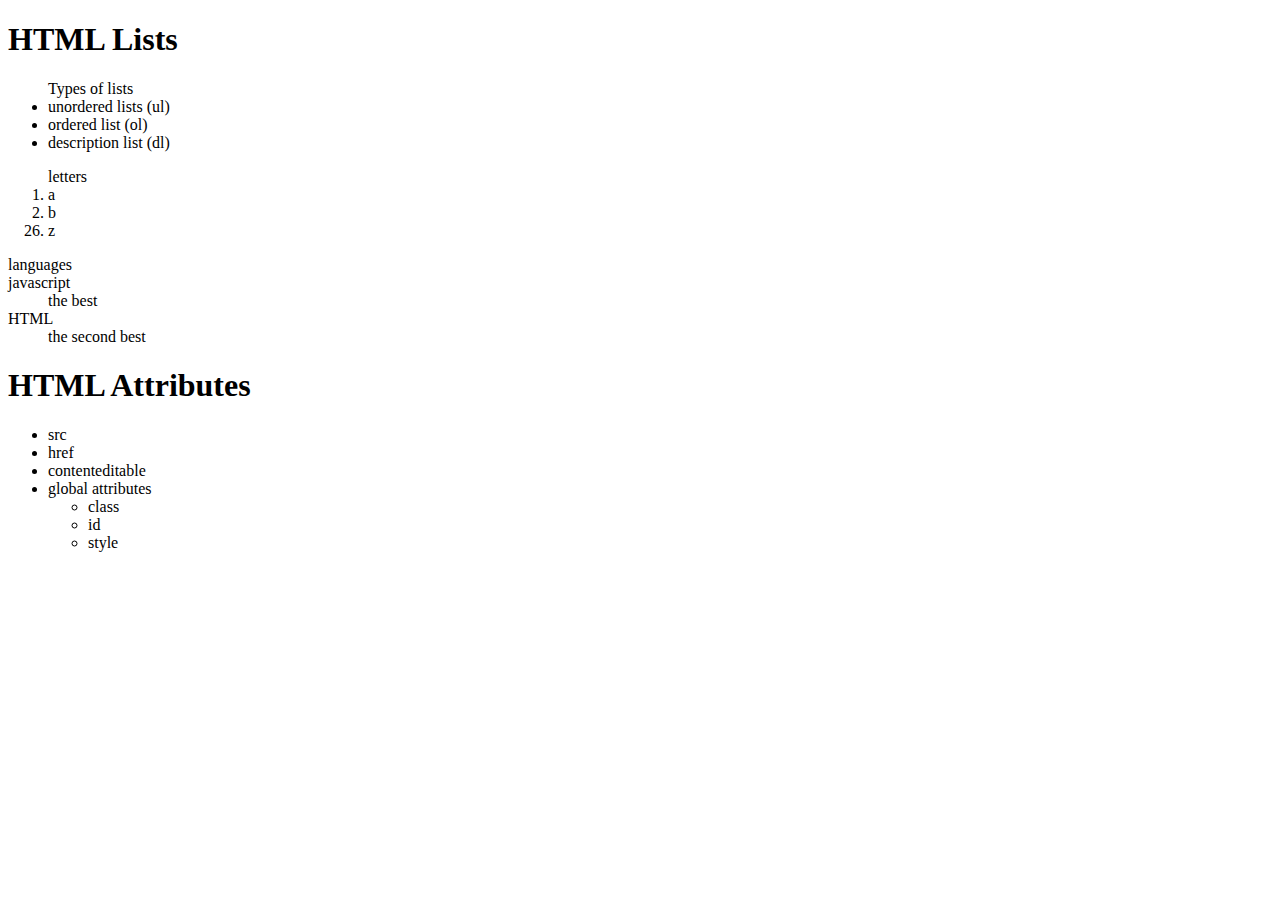
<file: class-03-lists-loops-box_model/demo/index.html>
<!DOCTYPE html>
<html>
	<head>
		<title>Switches and Loops</title>
	</head>
	<body>
        <main>
            <section>
                <h1>HTML Lists</h1>
                <ul>
                    <lh>Types of lists</lh>
                    <li>unordered lists (ul)</li>
                    <li>ordered list (ol)</li>
                    <li>description list (dl)</li>
                </ul>

                <ol>
                    <lh>letters</lh>
                    <li>a</li>
                    <li>b</li>
                    <li value="26">z</li>
                </ol>

                <dl>
                    <lh>languages</lh>
                    <dt>javascript</dt>
                    <dd>the best</dd>
                    <dt>HTML</dt>
                    <dd>the second best</dd>                     
                </dl>
            </section>
        
            <section>
                <h1 id="attributes" class="hide subheader">HTML Attributes</h1>
                <ul class="hide">
                    <li>src</li>
                    <li>href</li>
                    <li>contenteditable</li>
                    <li>global attributes
                        <ul>
                            <li>class</li>
                            <li>id</li>
                            <li>style</li>
                        </ul>
                    </li>
                </ul>
            </section>
        </main>
        <script src="script.js" type="text/javascript"></script> 
	</body>
</html>
</file>
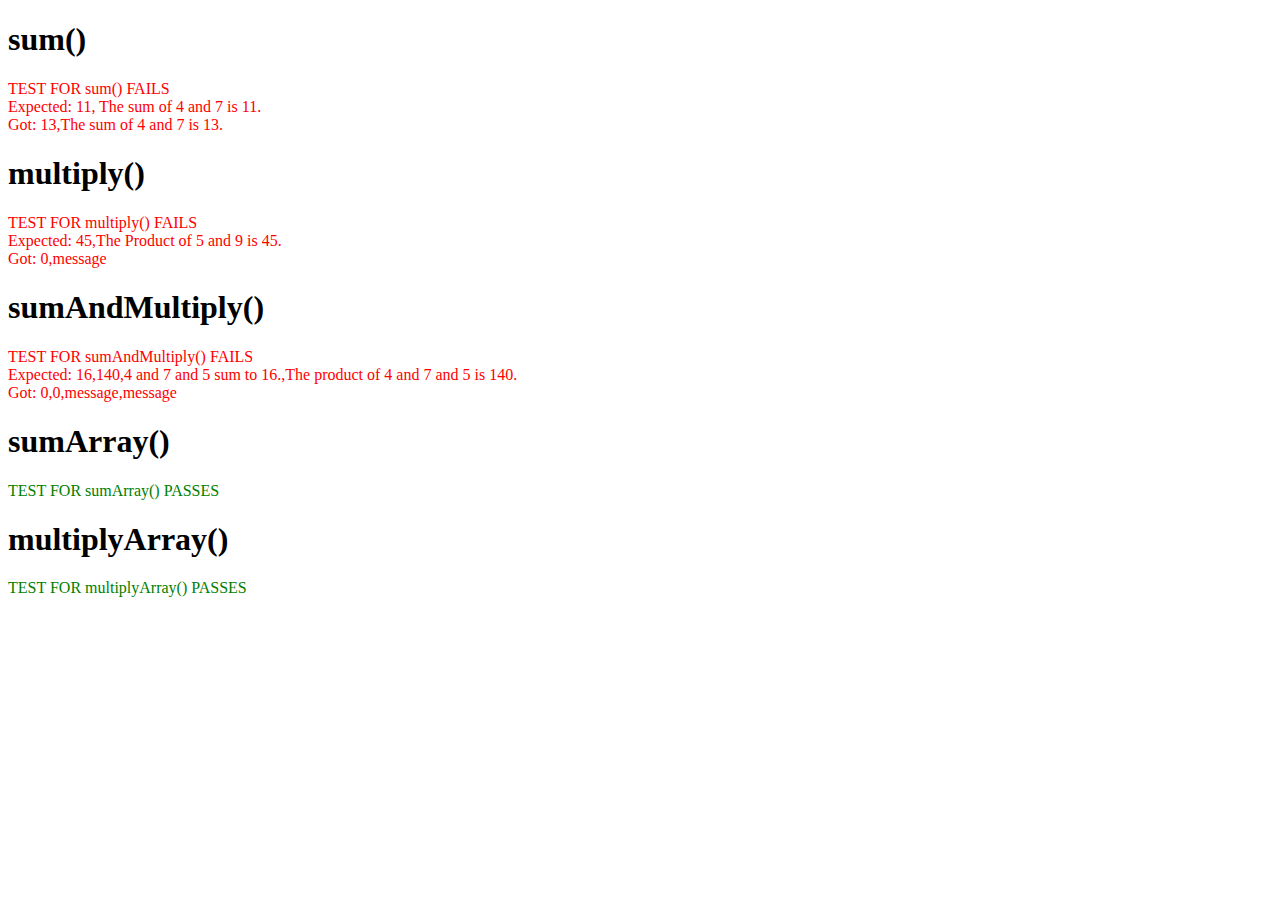
<file: class-05-images-color-text/lab/index.html>
<!DOCTYPE html>
<html>

  <head>
    <title>Function Lab</title>
  </head>

  <body>

    <h1>sum()</h1>
    <p id="sum"></p>

    <h1>multiply()</h1>
    <p id="multiply"></p>

    <h1>sumAndMultiply()</h1>
    <p id="sumAndMultiply"></p>

    <h1>sumArray()</h1>
    <p id="sumArray"></p>

    <h1>multiplyArray()</h1>
    <p id="multiplyArray"></p>

    <script src="tests.js" type="text/javascript"></script>
    <script src="app.js" type="text/javascript"></script>
  </body>

</html>
</file>
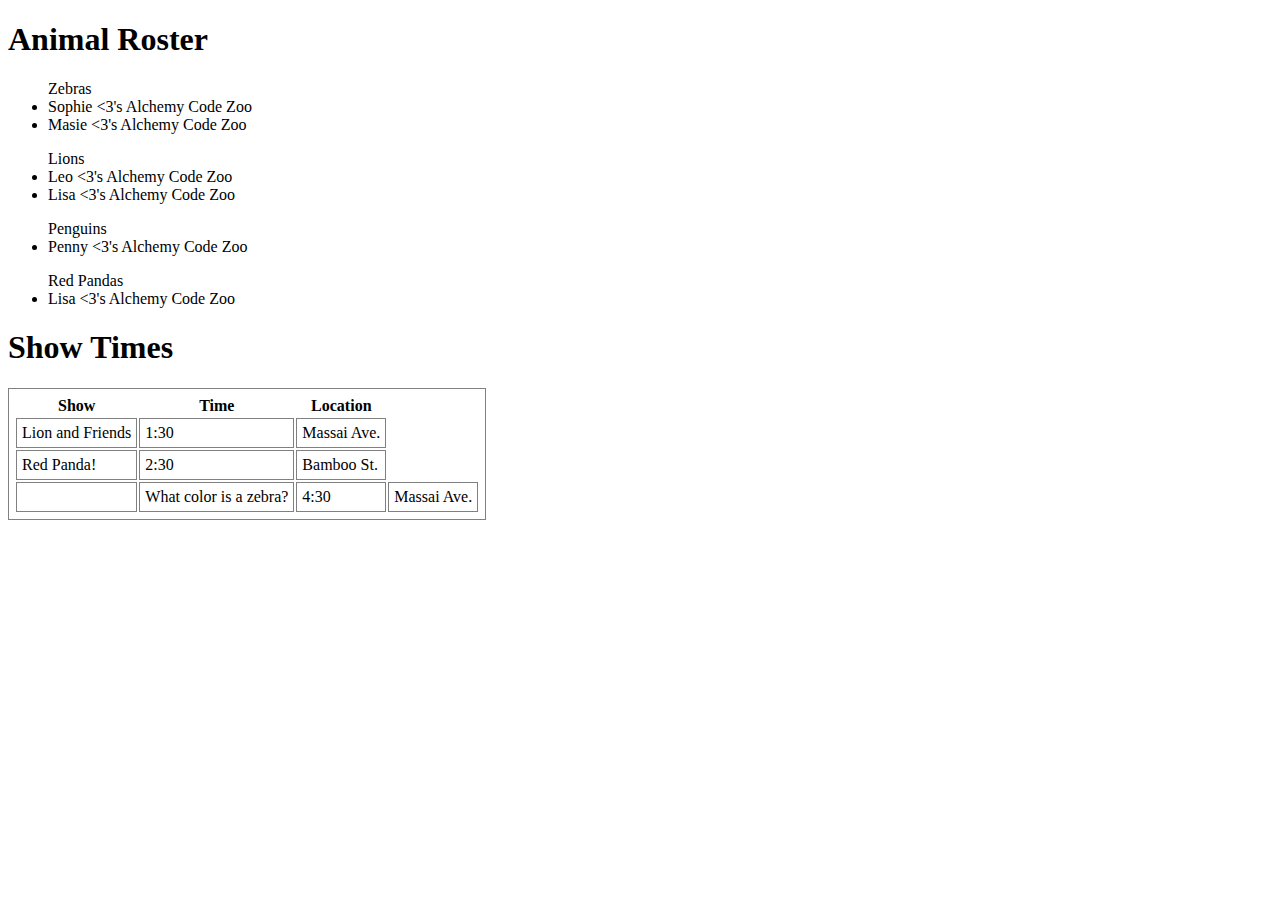
<file: class-07-oop-constructors-tables/demo/index.html>
<!DOCTYPE html>
<html>
    <head>
        <title>Constructor Functions</title>
        <style>
            table, td, tr {
                border: solid 1px gray;
                padding: 5px;
            }
        </style>
    </head>
    <body>
        <section id="zoo">
            <section>
                <h1>Animal Roster</h1>
                <ul id='zebra' class='safari'>
                    <lh>Zebras</lh>
                </ul>
                <ul id='lion' class='safari'>
                    <lh>Lions</lh>
                </ul>
                <ul id='penguin'>
                    <lh>Penguins</lh>
                </ul>
                <ul id='red-panda'>
                    <lh>Red Pandas</lh>
                </ul>
            </section>
            <section>
                <h1>Show Times</h1>
                <table>
                    <thead>
                    <tr>
                        <th>Show</th>
                        <th>Time</th>
                        <th>Location</th>
                    </tr>
                    </thead>
                    <tbody>
                        <tr>
                            <td>Lion and Friends</td>
                            <td>1:30</td>
                            <td>Massai Ave.</td>
                        </tr>
                        <tr>
                            <td>Red Panda!</td>
                            <td>2:30</td>
                            <td>Bamboo St.</td>
                        </tr>
                    </tbody>
                </table>
            </section>
        </section>
        <script src='Show.js'></script>  
          <script src='Animal.js'></script>  
        <!-- <script src='animals-procedural.js'></script>  -->
    </body>
</html>
</file>
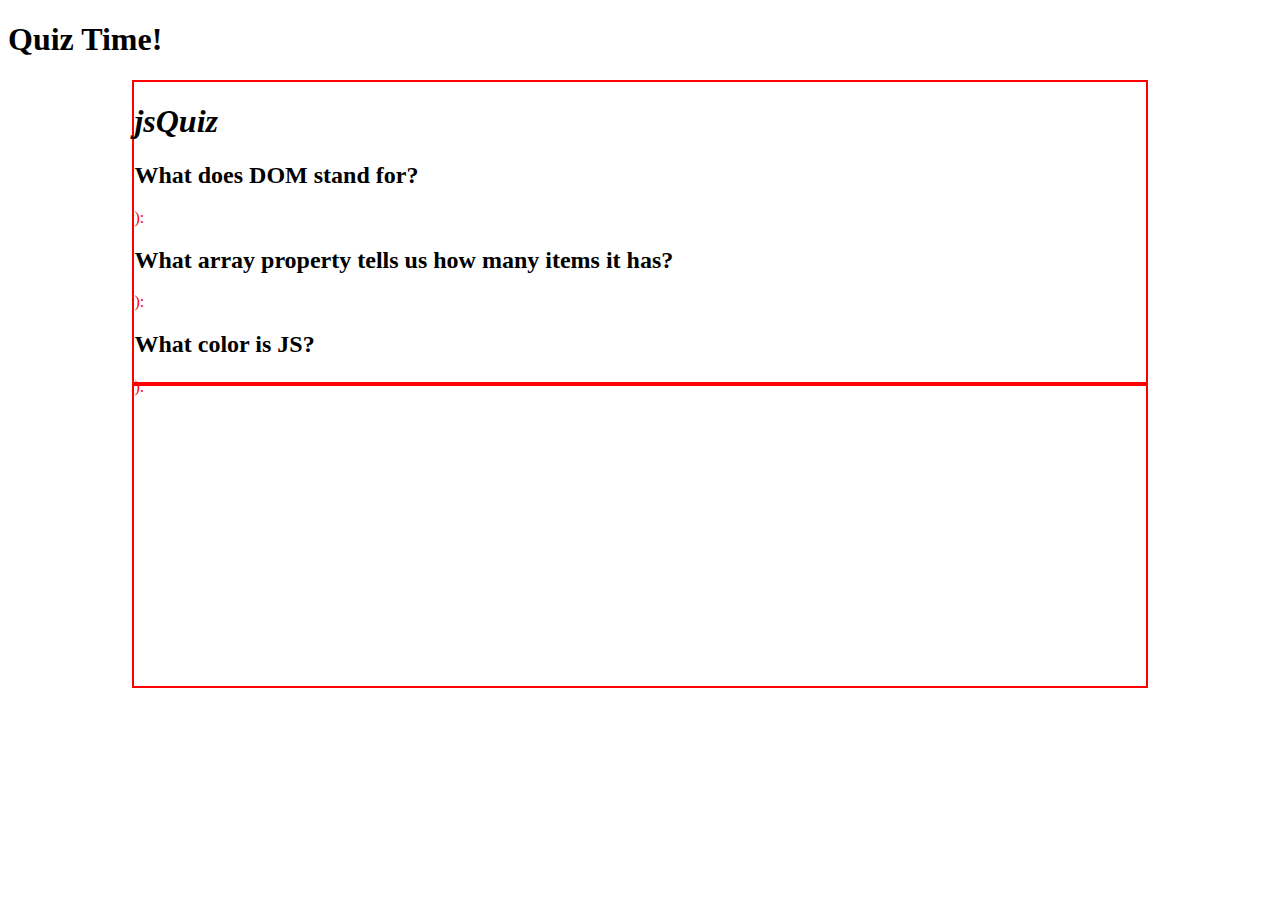
<file: class-08-forms-events/demo/index.html>
<!DOCTYPE html>
<html>
    <head>
        <title>Review</title>
        <style>
            section {
                border: 2px red solid;
                height: 300px;
                width: 80%;
                margin: 0 auto;
            }

            .hide {
                display: none;
            }
        </style>
    </head>
    <body>
        <h1>Quiz Time!</h1>
        <section id="jsQuiz">
        </section>
        <section id="htmlQuiz">
        </section>
        <script src='app.js'></script>    
    </body>
</html>
</file>
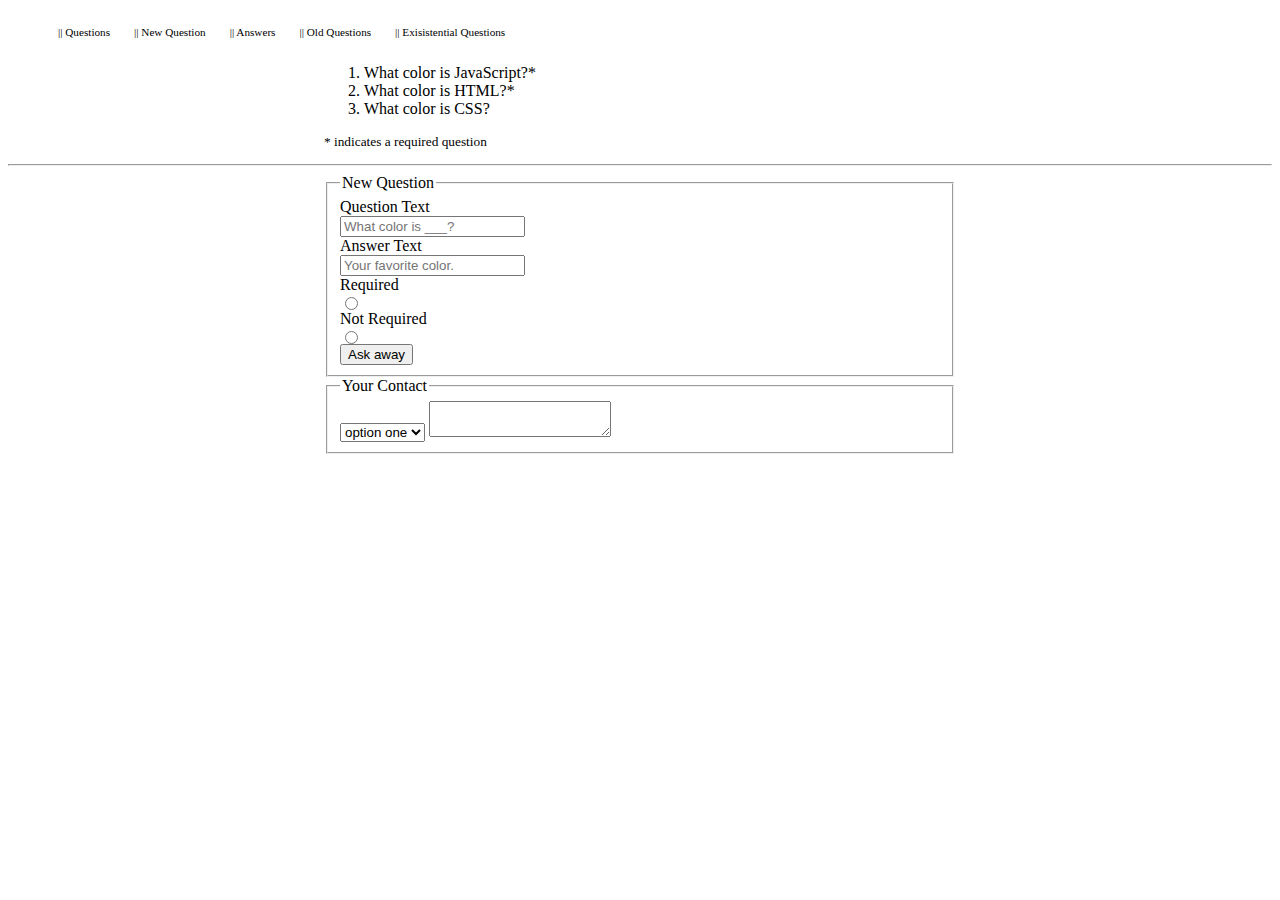
<file: class-09-css_wireframe_part_1/demo/index.html>
<!DOCTYPE html>
<html>
    <head>
        <title>Questions</title>
        <style>
            nav li {
                display: inline-block;
                font-size: .7rem;
                cursor: pointer;
                padding: 10px;
            }

            nav li:before {
                content: ' || '
            }

            nav li:hover {
                background-color: lightblue;
            }

            section, form {
                margin: 0 auto;
                width: 50%;
                min-width: 500px;
            }

            input {
                display: block;
            }
        </style>
    </head>
    <body>
        <nav>
            <ul id="menu" onclick="//alert('hello!');">
                <li>Questions</li>
                <li>New Question</li>
                <li>Answers</li>
                <li>Old Questions</li>
                <li>Exisistential Questions</li>
            </ul>
        </nav>

        <section>
            <ol id="questions"></ol>
            <sup>* indicates a required question</sup>
        </section>

        <hr>
        <!-- TODO build a form to add a new question  -->
        <form id="new-question" action="demo.html">
            <fieldset>
                <legend>New Question</legend>

                <label for="question">Question Text</label>
                <input type="text" name="question" id="question" placeholder="What color is ___?">

                <label for="answer">Answer Text</label>
                <input type="text" id="answer" placeholder="Your favorite color.">

                <label for="required">Required</label>
                <input type="radio" value="required" name="required" id="required">

                <label for="not-required">Not Required</label>
                <input type="radio" value="not-required" name="required" id="not-required">

                <button type="submit">Ask away</button>
            </fieldset>
            <fieldset>
                <legend>Your Contact</legend>
                <select>
                    <option>option one</option>
                    <option>option two</option>
                </select>
                <textarea></textarea>
            </fieldset>
        </form>
        
        <script src="app.js"></script>
    </body>
</html>
</file>
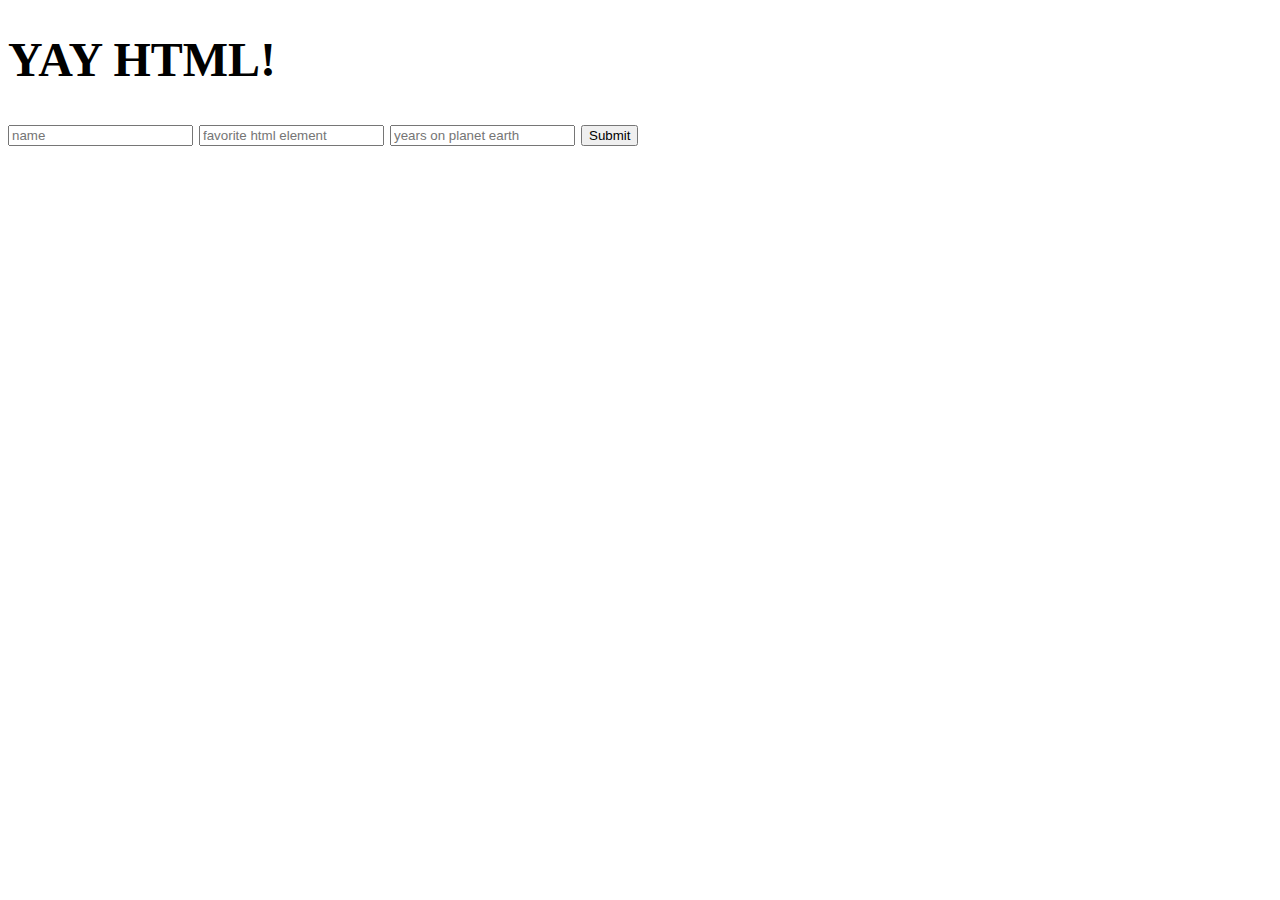
<file: class-13-local_storage-ui_ux/demo/index.html>
<!DOCTYPE html>
<html>
  <head>
    <title>LocalStorage demo</title>
    <style>
      body {
        font-size: 1.5em;
      }
    </style>
  </head>
  <body>

    <h1>YAY HTML!</h1>
    <form id="elementsForm" action="#">
        <input type="text" name="name" placeholder="name">
        <input type="text" name="ele" placeholder="favorite html element">
        <input type="number" name="age" placeholder="years on planet earth">
        <button type="submit">Submit</button>
    </form>
    <ul></ul>
    <script src="app.js"></script>
  </body>
</html>
</file>
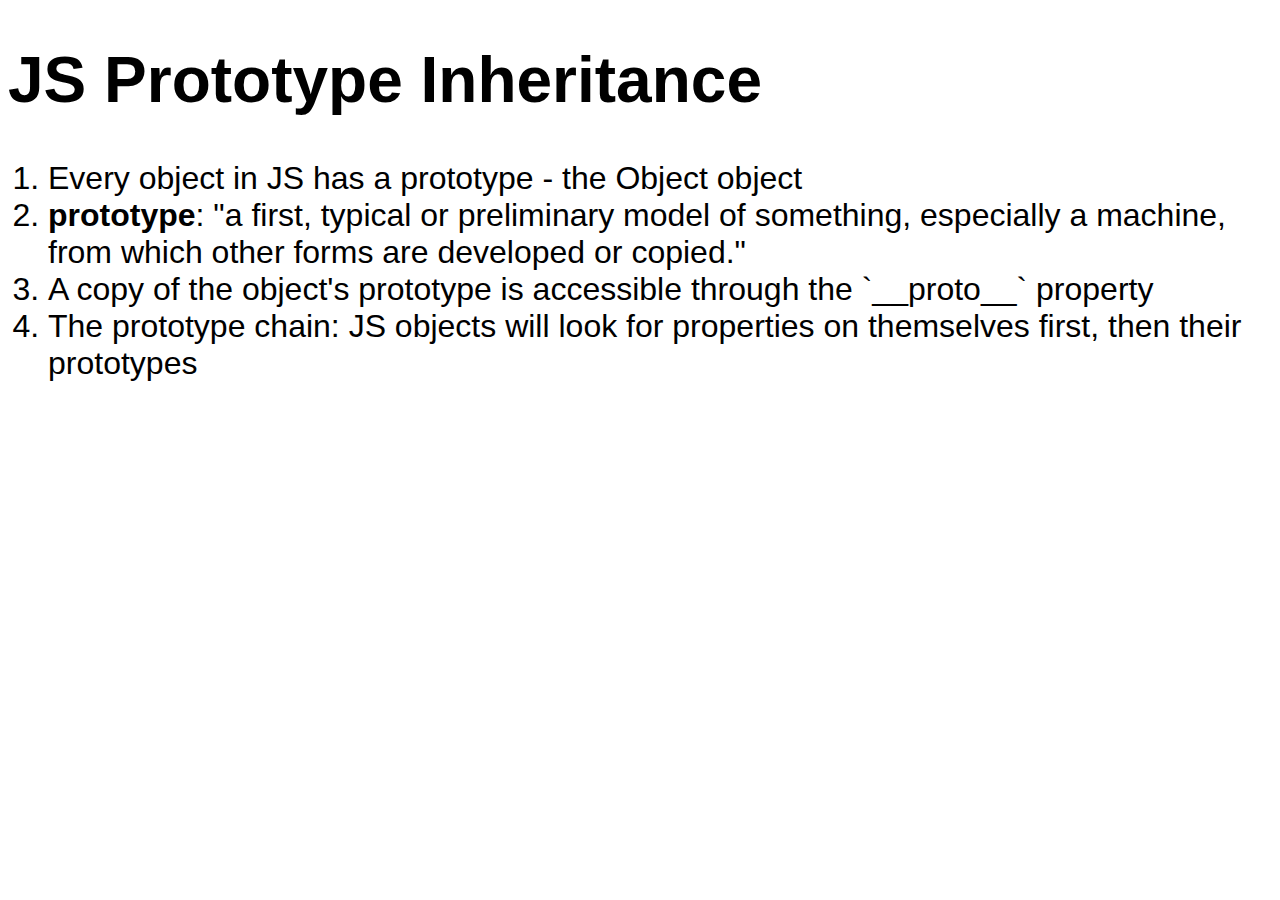
<file: class-14-js_inheritance-css_animations/demo/index.html>
<!DOCTYPE html>
<html>
  <head>
    <title>Inheritence</title>
    <style>
        body {
            font-size: 2rem;
            font-family: sans-serif;
        }
    </style>

  </head>
  <body>
    <h1>JS Prototype Inheritance</h1>
    <ol>
        <li>Every object in JS has a prototype - the Object object</li>
        <li><b>prototype</b>: "a first, typical or preliminary model of something, especially a machine, from which other forms are developed or copied."</li>
        <li>A copy of the object's prototype is accessible through the `__proto__` property</li>
        <li>The prototype chain: JS objects will look for properties on themselves first, then their prototypes</li>
    </ol>
    <script>

        // Human constructor
        function Human ( name, favColor ) {
            this.name = name;
            this.favColor = favColor;
            // this.shout = function () {
            //     alert( 'I AM ' + this.name.toUpperCase() + ' !!!!!!!!!!!!!!!!!!!!!!!!!!');
            // }
        }

        Human.prototype.shout = function () {
            alert( 'I AM HUMAN!!!!!!!!!!!!!!!!!');
        }

    </script>
  </body>
</html>
</file>
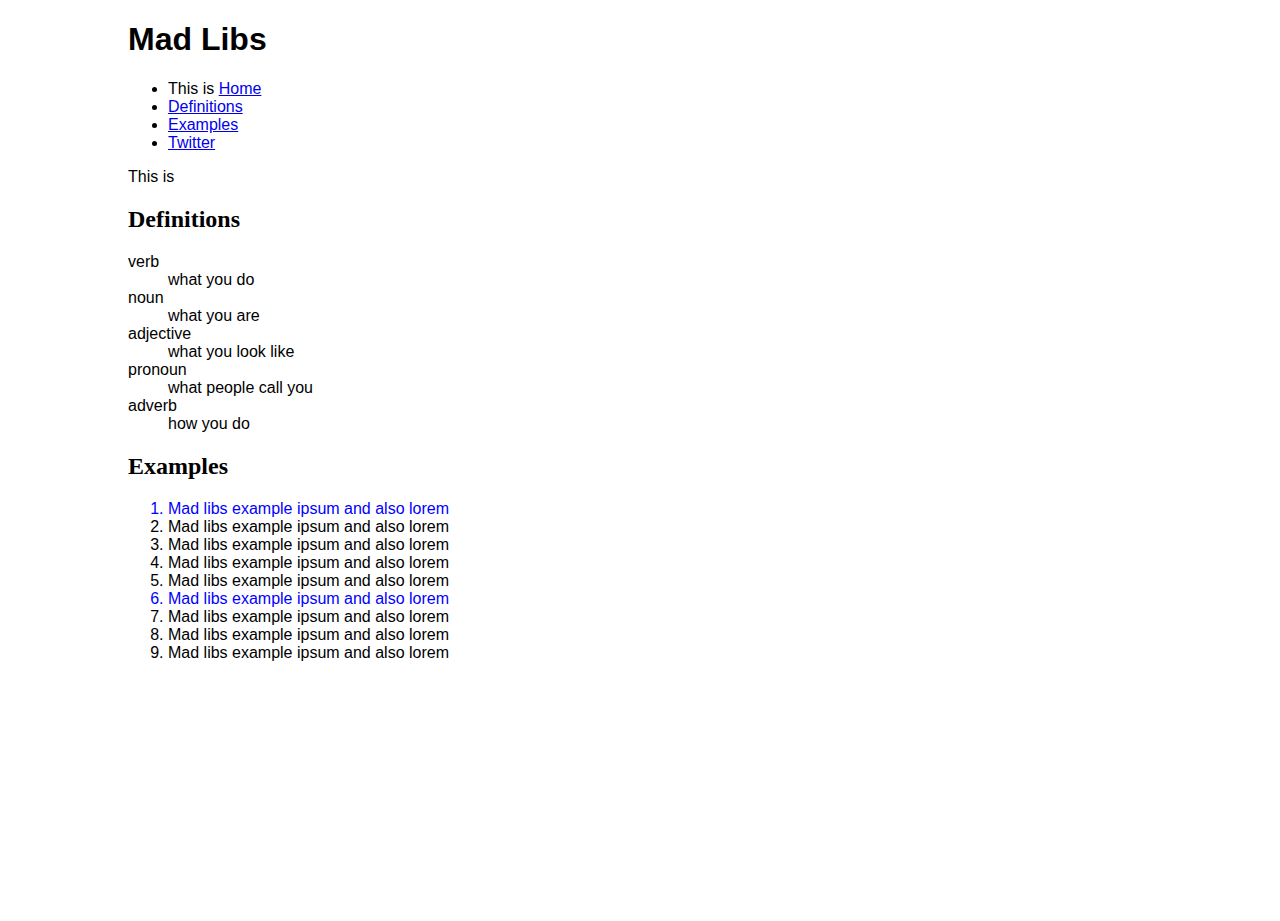
<file: class-04-links-functions-css_layout/demo/madlibs/index.html>
<!DOCTYPE html>
<html>
	<head>
        <title>Sandbox</title>
        <link href="style.css" type="text/css" rel="stylesheet">
	</head>
	<body>
        <main>
            <!--
                <a href="#" target="_blank">HOME</a>
            -->
            <h1>Mad Libs</h1>
            <nav>
                <ul>
                    <li>This is <a href="#">Home</a></li>
                    <li><a href="#definitions">Definitions</a></li>
                    <li><a href="#examples">Examples</a></li>
                    <li><a href="http://twitter.com" target="_blank">Twitter</a></li>
                </ul>
            </nav>
            <section id="definitions">
                This is <h2>Definitions</h2>
                <dl>
                    <dt>verb</dt>
                    <dd>what you do</dd>
                    <dt>noun</dt>
                    <dd>what you are</dd>                     
                    <dt>adjective</dt>
                    <dd>what you look like</dd>                     
                    <dt>pronoun</dt>
                    <dd>what people call you</dd>                     
                    <dt>adverb</dt>
                    <dd>how you do</dd>                     
                </dl>
            </section>
            <section id="examples">
                <h2 id="example-header" style="font-family: monospace;">Examples</h2>
                <ol>
                    <li class="favorite">Mad libs example ipsum and also lorem</li>
                    <li>Mad libs example ipsum and also lorem</li>
                    <li>Mad libs example ipsum and also lorem</li>
                    <li>Mad libs example ipsum and also lorem</li>
                    <li>Mad libs example ipsum and also lorem</li>
                    <li class="favorite">Mad libs example ipsum and also lorem</li>
                    <li>Mad libs example ipsum and also lorem</li>
                    <li>Mad libs example ipsum and also lorem</li>
                    <li>Mad libs example ipsum and also lorem</li>
                </ol>
            </section>
        </main>
        <!-- <script src="madlibs.js" type="text/javascript"></script>  -->
	</body>
</html>
</file>
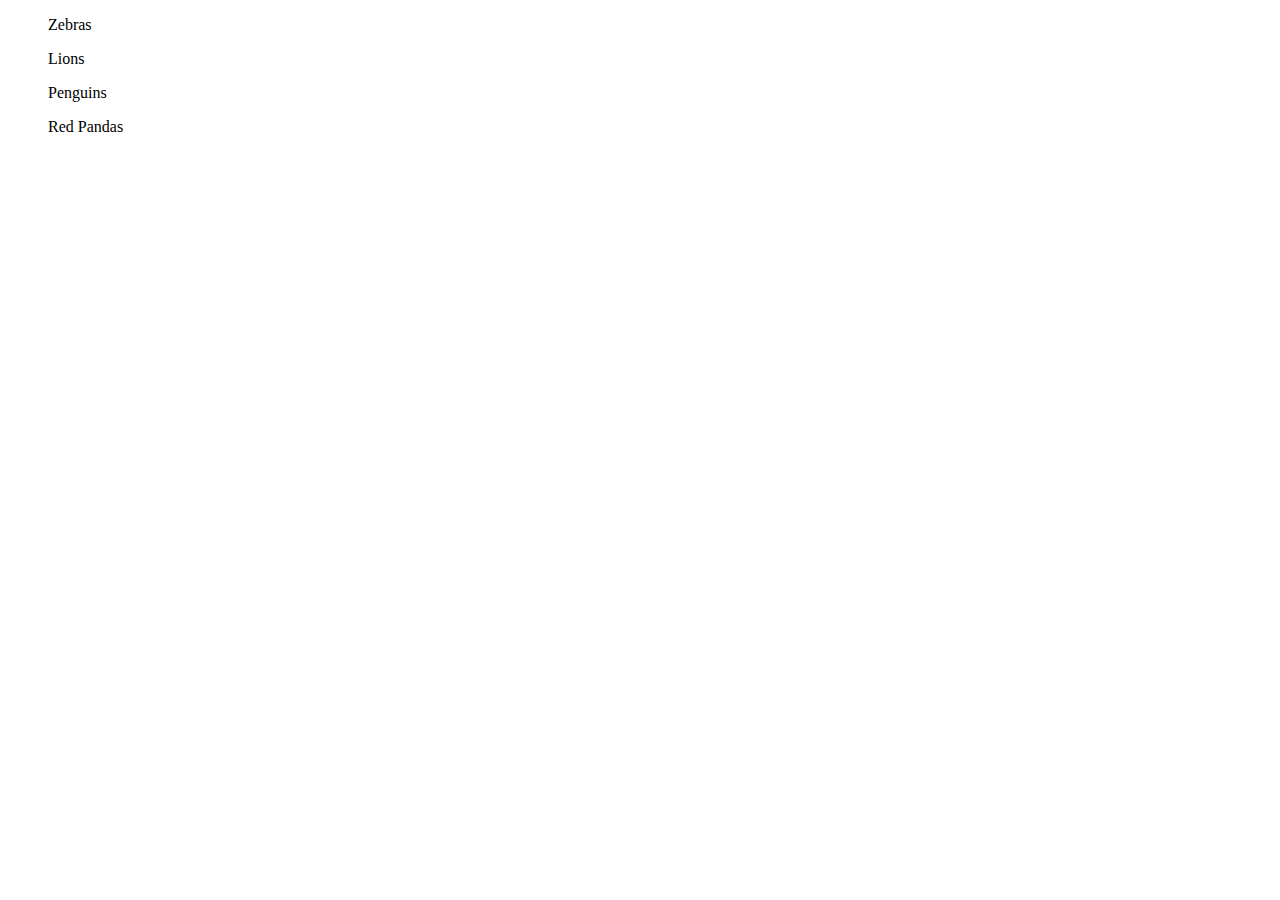
<file: class-06-dom-objects-domain_modeling/demo/zoo/index.html>
<!DOCTYPE html>
<html>
	<head>
		<title>Alchemy Zoo</title>
	</head>
	<body>
        <section>
            <ul id='zebra' class='safari'>
                <lh>Zebras</lh>
            </ul>
            <ul id='lion' class='safari'>
                <lh>Lions</lh>
            </ul>
            <ul id='penguin'>
                <lh>Penguins</lh>
            </ul>
            <ul id='red-panda'>
                <lh>Red Pandas</lh>
            </ul>
        </section>

        <script src="./app.js"></script>
	</body>
</html>
</file>
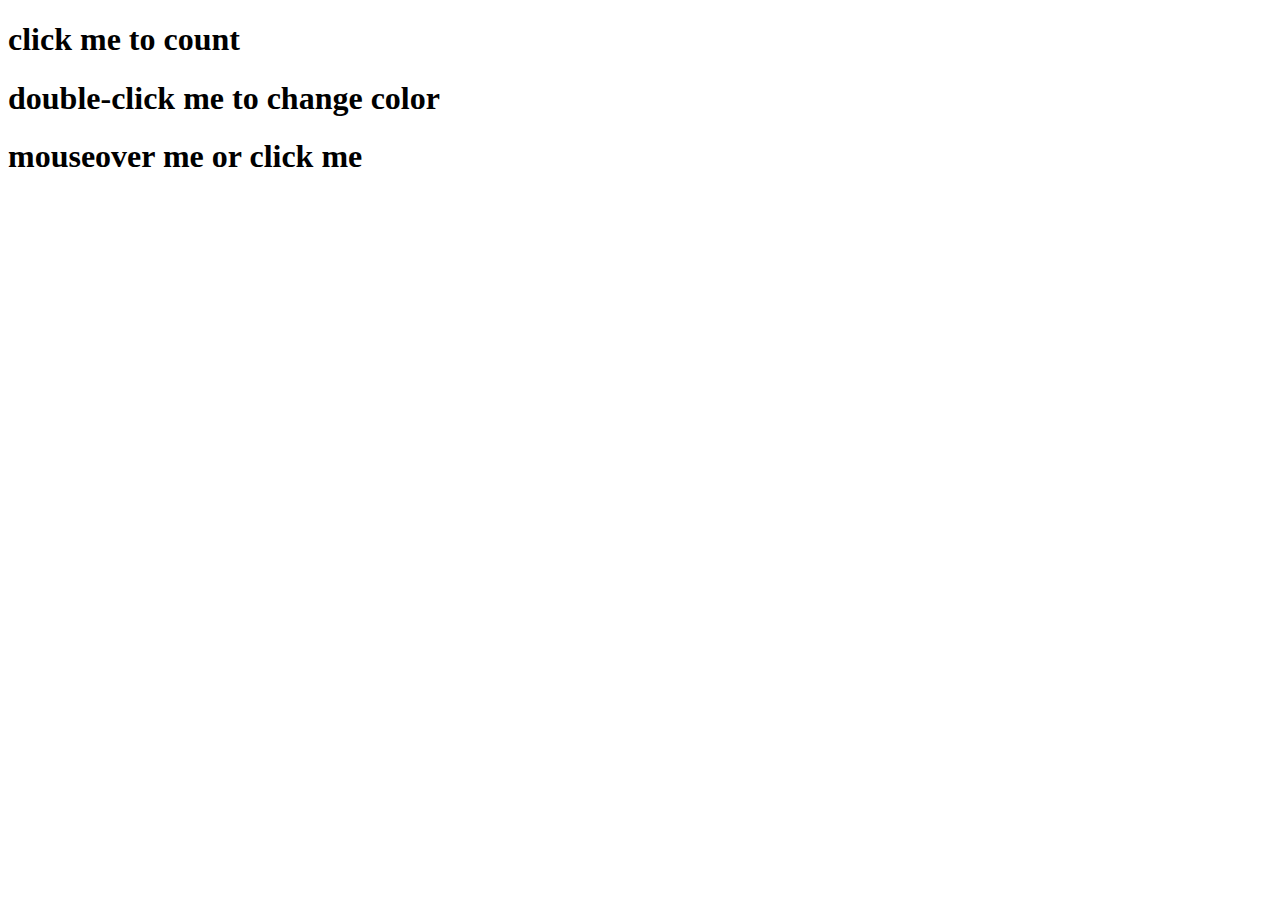
<file: class-09-css_wireframe_part_1/demo/jonathan-events/index.html>
<!DOCTYPE html>
<html>
<head>
  <link href="style.css" rel="stylesheet" type="text/css">
  <title> lol </title>
</head>
<body>
  <h1 id="sero"></h1>
  <h1 id="uno">click me to count</h1>
  <h1 id="dos">double-click me to change color</h1>
  <h1 id="tres">mouseover me or click me</h1>
  <script src="app.js"></script>
</body>
</html>
</file>
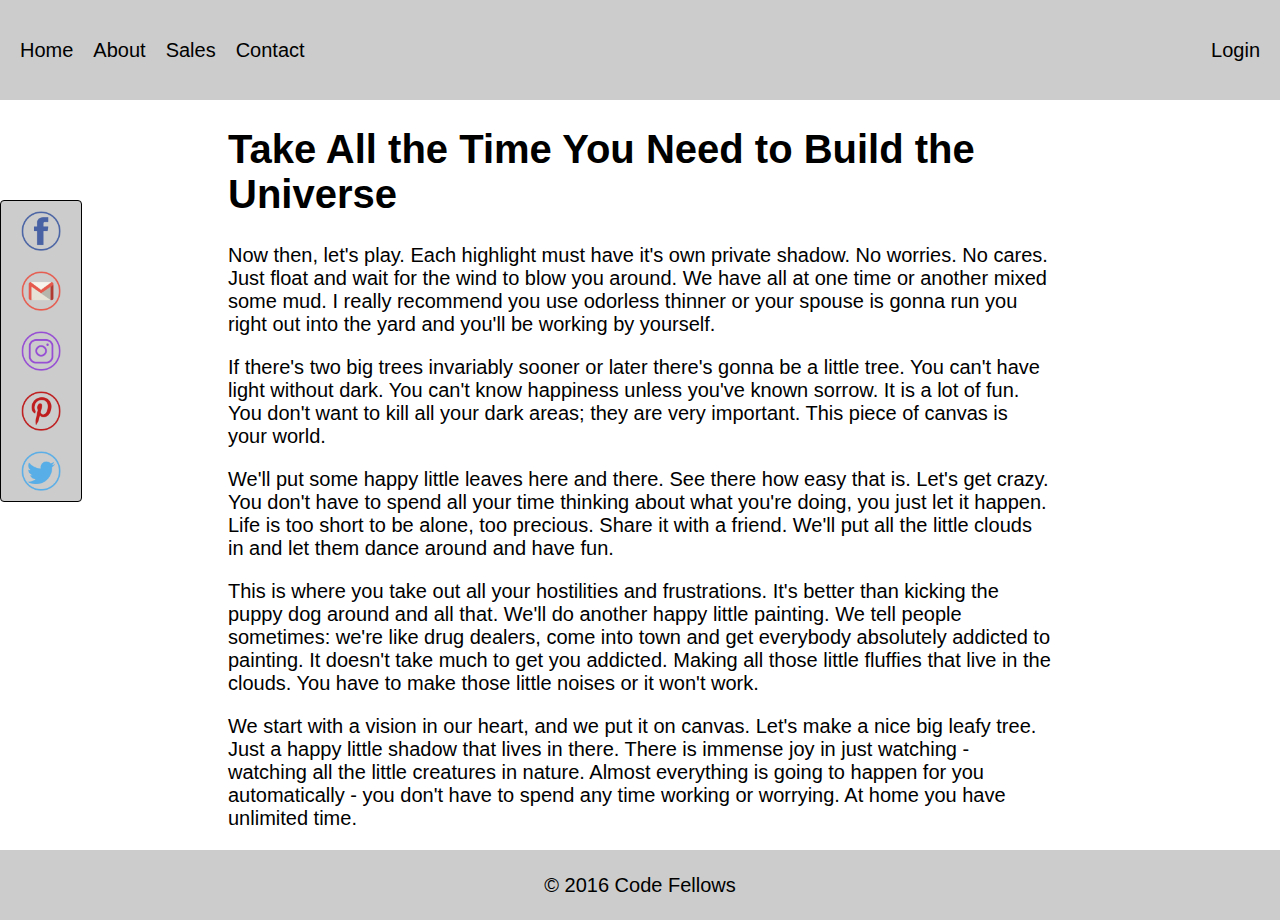
<file: class-10-js_debugging-wireframe_part_2/demo/dan-flexbox/index.html>
<!DOCTYPE html>
<html>
  <head>
    <meta charset="utf-8">
    <title></title>
     <link rel="stylesheet" href="../sam-skeleton/css/normalize.css"> 
     <link rel="stylesheet" href="style.css"> 
  </head>
  <body>
    <header>
      <nav>
        <ul id="main-nav">
          <li class="nav-item selected">Home</li>
          <li class="nav-item">About</li>
          <li class="nav-item">Sales</li>
          <li class="nav-item">Contact</li>
        </ul>

        <ul id="login">
          <li class="nav-item">Login</li>
        </ul>
      </nav>
    </header>
    <main>
      <section id="share-bar">
        <img class="share-icon" src="icons/fb.png" alt="Facebook" />
        <img class="share-icon" src="icons/gmail.png" alt="Gmail" />
        <img class="share-icon" src="icons/instagram.png" alt="Instagram" />
        <img class="share-icon" src="icons/pinterest.png" alt="Pinterest" />
        <img class="share-icon" src="icons/twitter.png" alt="Twitter" />
      </section>
      <section id="main-content">
        <h1>Take All the Time You Need to Build the Universe</h1>
        <p>Now then, let's play. Each highlight must have it's own private shadow. No worries. No cares. Just float and wait for the wind to blow you around. We have all at one time or another mixed some mud. I really recommend you use odorless thinner or your spouse is gonna run you right out into the yard and you'll be working by yourself.</p>

        <p>If there's two big trees invariably sooner or later there's gonna be a little tree. You can't have light without dark. You can't know happiness unless you've known sorrow. It is a lot of fun. You don't want to kill all your dark areas; they are very important. This piece of canvas is your world.</p>

        <p>We'll put some happy little leaves here and there. See there how easy that is. Let's get crazy. You don't have to spend all your time thinking about what you're doing, you just let it happen. Life is too short to be alone, too precious. Share it with a friend. We'll put all the little clouds in and let them dance around and have fun.</p>

        <p>This is where you take out all your hostilities and frustrations. It's better than kicking the puppy dog around and all that. We'll do another happy little painting. We tell people sometimes: we're like drug dealers, come into town and get everybody absolutely addicted to painting. It doesn't take much to get you addicted. Making all those little fluffies that live in the clouds. You have to make those little noises or it won't work.</p>

        <p>We start with a vision in our heart, and we put it on canvas. Let's make a nice big leafy tree. Just a happy little shadow that lives in there. There is immense joy in just watching - watching all the little creatures in nature. Almost everything is going to happen for you automatically - you don't have to spend any time working or worrying. At home you have unlimited time.</p>
<!--  
        <p>Let's get wild today. If you do too much it's going to lose its effectiveness. You got your heavy coat out yet? It's getting colder. Just think about these things in your mind and drop em' on canvas. Put it in, leave it alone. Just go back and put one little more happy tree in there.</p>

        <p>It's beautiful - and we haven't even done anything to it yet. And right there you got an almighty cloud. We don't have to be committed. We are just playing here. I was blessed with a very steady hand; and it comes in very handy when you're doing these little delicate things. There we go.</p>  -->
      </section>
    </main>
    <footer>&copy; 2016 Code Fellows</footer>
  </body>
</html>
</file>
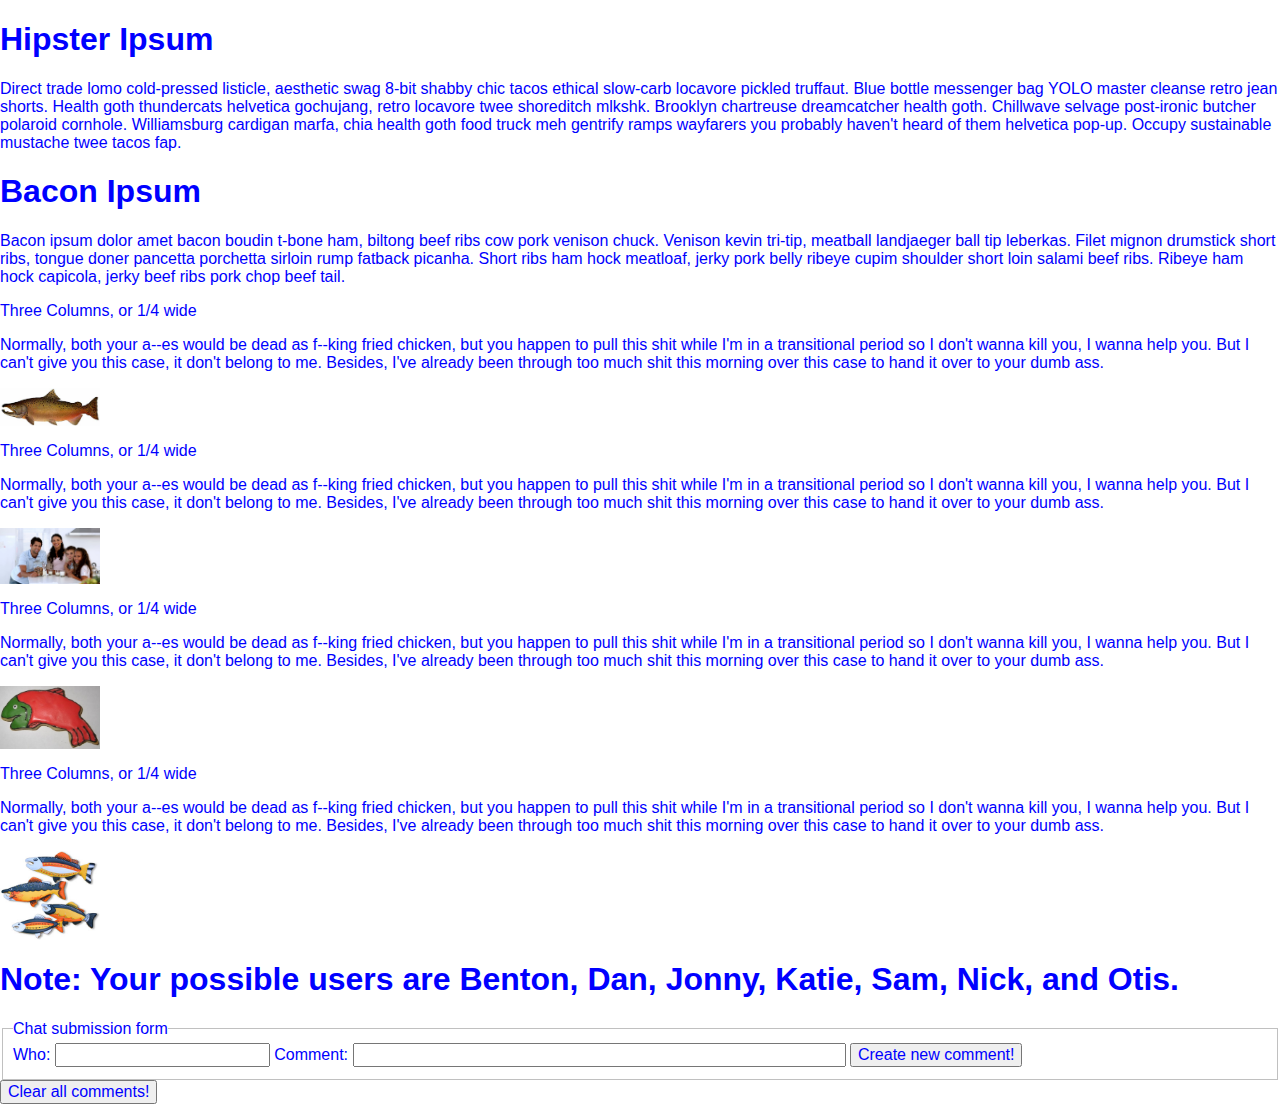
<file: class-10-js_debugging-wireframe_part_2/demo/sam-skeleton/index.html>
<!DOCTYPE html>
<html lang="en">
<head>

  <!-- Basic Page Needs
  –––––––––––––––––––––––––––––––––––––––––––––––––– -->
  <meta charset="utf-8">
  <title>Normalized Skeleton Demo</title>
  <meta name="description" content="">
  <meta name="author" content="">

  <!-- Mobile Specific Metas
  –––––––––––––––––––––––––––––––––––––––––––––––––– -->
  <meta name="viewport" content="width=device-width, initial-scale=1">

  <!-- FONT
  –––––––––––––––––––––––––––––––––––––––––––––––––– -->
  <link href="http://fonts.googleapis.com/css?family=Raleway:400,300,600" rel="stylesheet" type="text/css">

  <!-- CSS
  –––––––––––––––––––––––––––––––––––––––––––––––––– -->
   <link rel="stylesheet" href="css/normalize.css"> 
   <!-- <link rel="stylesheet" href="css/skeleton.css">  -->
  <link rel="stylesheet" href="css/style.css">

  <!-- Favicon
  –––––––––––––––––––––––––––––––––––––––––––––––––– -->
  <link rel="icon" type="image/png" href="images/favicon.png">

</head>
<body>

  <!-- Primary Page Layout
  –––––––––––––––––––––––––––––––––––––––––––––––––– -->
  <div class="container">

    <section class="row">
      <article class="one-half column">
        <h1>Hipster Ipsum</h1>
        <p>Direct trade lomo cold-pressed listicle, aesthetic swag 8-bit shabby chic tacos ethical slow-carb locavore pickled truffaut. Blue bottle messenger bag YOLO master cleanse retro jean shorts. Health goth thundercats helvetica gochujang, retro locavore twee shoreditch mlkshk. Brooklyn chartreuse dreamcatcher health goth. Chillwave selvage post-ironic butcher polaroid cornhole. Williamsburg cardigan marfa, chia health goth food truck meh gentrify ramps wayfarers you probably haven't heard of them helvetica pop-up. Occupy sustainable mustache twee tacos fap.</p>
      </article>
      <article class="one-half column">
        <h1>Bacon Ipsum</h1>
        <p>Bacon ipsum dolor amet bacon boudin t-bone ham, biltong beef ribs cow pork venison chuck. Venison kevin tri-tip, meatball landjaeger ball tip leberkas. Filet mignon drumstick short ribs, tongue doner pancetta porchetta sirloin rump fatback picanha. Short ribs ham hock meatloaf, jerky pork belly ribeye cupim shoulder short loin salami beef ribs. Ribeye ham hock capicola, jerky beef ribs pork chop beef tail.</p>
      </article>
    </section>

    <div class="row">
      <div class="three columns">
        <p>Three Columns, or 1/4 wide</p>
        <p>Normally, both your a--es would be dead as f--king fried chicken, but you happen to pull this shit while I'm in a transitional period so I don't wanna kill you, I wanna help you. But I can't give you this case, it don't belong to me. Besides, I've already been through too much shit this morning over this case to hand it over to your dumb ass.</p>
        <img src="../../lab/assets/chinook.jpg" />
      </div>
      <div class="three columns">
        <p>Three Columns, or 1/4 wide</p>
        <p>Normally, both your a--es would be dead as f--king fried chicken, but you happen to pull this shit while I'm in a transitional period so I don't wanna kill you, I wanna help you. But I can't give you this case, it don't belong to me. Besides, I've already been through too much shit this morning over this case to hand it over to your dumb ass.</p>
        <img src="../../lab/assets/family.jpg" />
      </div>
      <div class="three columns">
        <p>Three Columns, or 1/4 wide</p>
        <p>Normally, both your a--es would be dead as f--king fried chicken, but you happen to pull this shit while I'm in a transitional period so I don't wanna kill you, I wanna help you. But I can't give you this case, it don't belong to me. Besides, I've already been through too much shit this morning over this case to hand it over to your dumb ass.</p>
        <img src="../../lab/assets/frosted-cookie.jpg" />
      </div>
      <div class="three columns">
        <p>Three Columns, or 1/4 wide</p>
        <p>Normally, both your a--es would be dead as f--king fried chicken, but you happen to pull this shit while I'm in a transitional period so I don't wanna kill you, I wanna help you. But I can't give you this case, it don't belong to me. Besides, I've already been through too much shit this morning over this case to hand it over to your dumb ass.</p>
        <img src="../../lab/assets/fish.jpg" />
      </div>
    </div>

    <div class="row">
      <div class="twelve columns">
        <h1>Note: Your possible users are Benton, Dan, Jonny, Katie, Sam, Nick, and Otis.</h1>

        <form id="chat-form">
          <fieldset>
            <legend>Chat submission form</legend>

            <label for="who">Who: </label>
            <input name="who" type="text">

            <label for="says">Comment: </label>
            <input name="says" type="text" size="50">

            <button id="comment-button" type="submit">Create new comment!</button>
          </fieldset>
        </form>

        <button id="clear-chat-list">Clear all comments!</button>

        <ul id="chat-list"></ul>

        <script src="js/chat.js"></script>
      </div>
    </div>
  </div>

<!-- End Document
  –––––––––––––––––––––––––––––––––––––––––––––––––– -->
</body>
</html>
</file>
<file: class-04-links-functions-css_layout/demo/madlibs/style.css>
html, body {
    margin: 0;
    padding: 0;
    height: 100%;
    width: 100%;
}

#example-header {
    font-family: monospace;
}

.favorite {
    color: blue;
}

body {
    font-family: sans-serif;
}

main {
    width: 80%;
    margin: 0 auto;
}

h2 {
    font-family: serif !important;
}
</file>
<file: class-09-css_wireframe_part_1/demo/jonathan-events/style.css>
.red{
  color: red;
}

.green {
  color: green;
}
</file>
<file: class-10-js_debugging-wireframe_part_2/demo/dan-flexbox/style.css>
html {
  height: 100%;
}

body {
  margin: 0;
  font-family: sans-serif;
  font-size: 20px;

  display: flex;
  flex-direction: column;
  justify-content: space-between;
  height: 100%;
}

header {
  top: 0;
  width: 100%;
  background-color: #ccc;
}

footer {
  height: 70px;
  line-height: 70px;
  width: 100%;
  background-color: #ccc;
  text-align: center;
}

nav {
  margin: 0 1em;
  height: 100px;
  display: flex; 
  flex-direction: row;
  align-items: center;
  justify-content: space-between;
}

ul {
  margin: 0;
  padding: 0;
  display: flex; 
}

li {
  list-style-type: none;
}

.share-icon {
  width: 40px;
}

#main-nav li {
  margin-right: 1em;
}

#share-bar {
  background-color: #ccc;
  width: 80px;
  height: 300px;
  border: 1px solid black;
  border-radius: 4px;

  position: fixed;
  top: 200px;

  display: flex;
  flex-direction: column;
  justify-content: space-around;
  align-items: center;
}

#main-content {
  margin: 10px 100px;
  padding: 0 10%; 
}
</file>
<file: class-10-js_debugging-wireframe_part_2/demo/sam-skeleton/css/skeleton.css>
/*
* Skeleton V2.0.4
* Copyright 2014, Dave Gamache
* www.getskeleton.com
* Free to use under the MIT license.
* http://www.opensource.org/licenses/mit-license.php
* 12/29/2014
*/


/* Table of contents
––––––––––––––––––––––––––––––––––––––––––––––––––
- Grid
- Base Styles
- Typography
- Links
- Buttons
- Forms
- Lists
- Code
- Tables
- Spacing
- Utilities
- Clearing
- Media Queries
*/


/* Grid
–––––––––––––––––––––––––––––––––––––––––––––––––– */
.container {
  position: relative;
  width: 95%;
  /*max-width: 1960px;*/
  margin: 0 auto;
  padding: 0 10px;
  box-sizing: border-box; }
.column,
.columns {
  width: 100%;
  float: left;
  box-sizing: border-box; }

/* For devices larger than 400px */
@media (min-width: 400px) {
  .container {
    width: 85%;
    padding: 0; }
}

/* For devices larger than 550px */
@media (min-width: 550px) {
  .container {
    width: 80%; }
  .column,
  .columns {
    margin-left: 4%; }
  .column:first-child,
  .columns:first-child {
    margin-left: 0; }

  .one.column,
  .one.columns                    { width: 4.66666666667%; }
  .two.columns                    { width: 13.3333333333%; }
  .three.columns                  { width: 22%;            }
  .four.columns                   { width: 30.6666666667%; }
  .five.columns                   { width: 39.3333333333%; }
  .six.columns                    { width: 48%;            }
  .seven.columns                  { width: 56.6666666667%; }
  .eight.columns                  { width: 65.3333333333%; }
  .nine.columns                   { width: 74.0%;          }
  .ten.columns                    { width: 82.6666666667%; }
  .eleven.columns                 { width: 91.3333333333%; }
  .twelve.columns                 { width: 100%; margin-left: 0; }

  .one-third.column               { width: 30.6666666667%; }
  .two-thirds.column              { width: 65.3333333333%; }

  .one-half.column                { width: 48%; }

  /* Offsets */
  .offset-by-one.column,
  .offset-by-one.columns          { margin-left: 8.66666666667%; }
  .offset-by-two.column,
  .offset-by-two.columns          { margin-left: 17.3333333333%; }
  .offset-by-three.column,
  .offset-by-three.columns        { margin-left: 26%;            }
  .offset-by-four.column,
  .offset-by-four.columns         { margin-left: 34.6666666667%; }
  .offset-by-five.column,
  .offset-by-five.columns         { margin-left: 43.3333333333%; }
  .offset-by-six.column,
  .offset-by-six.columns          { margin-left: 52%;            }
  .offset-by-seven.column,
  .offset-by-seven.columns        { margin-left: 60.6666666667%; }
  .offset-by-eight.column,
  .offset-by-eight.columns        { margin-left: 69.3333333333%; }
  .offset-by-nine.column,
  .offset-by-nine.columns         { margin-left: 78.0%;          }
  .offset-by-ten.column,
  .offset-by-ten.columns          { margin-left: 86.6666666667%; }
  .offset-by-eleven.column,
  .offset-by-eleven.columns       { margin-left: 95.3333333333%; }

  .offset-by-one-third.column,
  .offset-by-one-third.columns    { margin-left: 34.6666666667%; }
  .offset-by-two-thirds.column,
  .offset-by-two-thirds.columns   { margin-left: 69.3333333333%; }

  .offset-by-one-half.column,
  .offset-by-one-half.columns     { margin-left: 52%; }

}


/* Base Styles
–––––––––––––––––––––––––––––––––––––––––––––––––– */
/* NOTE
html is set to 62.5% so that all the REM measurements throughout Skeleton
are based on 10px sizing. So basically 1.5rem = 15px :) */
html {
  font-size: 62.5%; }
body {
  font-size: 1.5em; /* currently ems cause chrome bug misinterpreting rems on body element */
  line-height: 1.6;
  font-weight: 400;
  font-family: "Raleway", "HelveticaNeue", "Helvetica Neue", Helvetica, Arial, sans-serif;
  color: #222; }


/* Typography
–––––––––––––––––––––––––––––––––––––––––––––––––– */
h1, h2, h3, h4, h5, h6 {
  margin-top: 0;
  margin-bottom: 2rem;
  font-weight: 300; }
h1 { font-size: 4.0rem; line-height: 1.2;  letter-spacing: -.1rem;}
h2 { font-size: 3.6rem; line-height: 1.25; letter-spacing: -.1rem; }
h3 { font-size: 3.0rem; line-height: 1.3;  letter-spacing: -.1rem; }
h4 { font-size: 2.4rem; line-height: 1.35; letter-spacing: -.08rem; }
h5 { font-size: 1.8rem; line-height: 1.5;  letter-spacing: -.05rem; }
h6 { font-size: 1.5rem; line-height: 1.6;  letter-spacing: 0; }

/* Larger than phablet */
@media (min-width: 550px) {
  h1 { font-size: 5.0rem; }
  h2 { font-size: 4.2rem; }
  h3 { font-size: 3.6rem; }
  h4 { font-size: 3.0rem; }
  h5 { font-size: 2.4rem; }
  h6 { font-size: 1.5rem; }
}

p {
  margin-top: 0; }


/* Links
–––––––––––––––––––––––––––––––––––––––––––––––––– */
a {
  color: #1EAEDB; }
a:hover {
  color: #0FA0CE; }


/* Buttons
–––––––––––––––––––––––––––––––––––––––––––––––––– */
.button,
button,
input[type="submit"],
input[type="reset"],
input[type="button"] {
  display: inline-block;
  height: 38px;
  padding: 0 30px;
  color: #555;
  text-align: center;
  font-size: 11px;
  font-weight: 600;
  line-height: 38px;
  letter-spacing: .1rem;
  text-transform: uppercase;
  text-decoration: none;
  white-space: nowrap;
  background-color: transparent;
  border-radius: 4px;
  border: 1px solid #bbb;
  cursor: pointer;
  box-sizing: border-box; }
.button:hover,
button:hover,
input[type="submit"]:hover,
input[type="reset"]:hover,
input[type="button"]:hover,
.button:focus,
button:focus,
input[type="submit"]:focus,
input[type="reset"]:focus,
input[type="button"]:focus {
  color: #333;
  border-color: #888;
  outline: 0; }
.button.button-primary,
button.button-primary,
input[type="submit"].button-primary,
input[type="reset"].button-primary,
input[type="button"].button-primary {
  color: #FFF;
  background-color: #33C3F0;
  border-color: #33C3F0; }
.button.button-primary:hover,
button.button-primary:hover,
input[type="submit"].button-primary:hover,
input[type="reset"].button-primary:hover,
input[type="button"].button-primary:hover,
.button.button-primary:focus,
button.button-primary:focus,
input[type="submit"].button-primary:focus,
input[type="reset"].button-primary:focus,
input[type="button"].button-primary:focus {
  color: #FFF;
  background-color: #1EAEDB;
  border-color: #1EAEDB; }


/* Forms
–––––––––––––––––––––––––––––––––––––––––––––––––– */
input[type="email"],
input[type="number"],
input[type="search"],
input[type="text"],
input[type="tel"],
input[type="url"],
input[type="password"],
textarea,
select {
  height: 38px;
  padding: 6px 10px; /* The 6px vertically centers text on FF, ignored by Webkit */
  background-color: #fff;
  border: 1px solid #D1D1D1;
  border-radius: 4px;
  box-shadow: none;
  box-sizing: border-box; }
/* Removes awkward default styles on some inputs for iOS */
input[type="email"],
input[type="number"],
input[type="search"],
input[type="text"],
input[type="tel"],
input[type="url"],
input[type="password"],
textarea {
  -webkit-appearance: none;
     -moz-appearance: none;
          appearance: none; }
textarea {
  min-height: 65px;
  padding-top: 6px;
  padding-bottom: 6px; }
input[type="email"]:focus,
input[type="number"]:focus,
input[type="search"]:focus,
input[type="text"]:focus,
input[type="tel"]:focus,
input[type="url"]:focus,
input[type="password"]:focus,
textarea:focus,
select:focus {
  border: 1px solid #33C3F0;
  outline: 0; }
label,
legend {
  display: block;
  margin-bottom: .5rem;
  font-weight: 600; }
fieldset {
  padding: 0;
  border-width: 0; }
input[type="checkbox"],
input[type="radio"] {
  display: inline; }
label > .label-body {
  display: inline-block;
  margin-left: .5rem;
  font-weight: normal; }


/* Lists
–––––––––––––––––––––––––––––––––––––––––––––––––– */
ul {
  list-style: circle inside; }
ol {
  list-style: decimal inside; }
ol, ul {
  padding-left: 0;
  margin-top: 0; }
ul ul,
ul ol,
ol ol,
ol ul {
  margin: 1.5rem 0 1.5rem 3rem;
  font-size: 90%; }
li {
  margin-bottom: 1rem; }


/* Code
–––––––––––––––––––––––––––––––––––––––––––––––––– */
code {
  padding: .2rem .5rem;
  margin: 0 .2rem;
  font-size: 90%;
  white-space: nowrap;
  background: #F1F1F1;
  border: 1px solid #E1E1E1;
  border-radius: 4px; }
pre > code {
  display: block;
  padding: 1rem 1.5rem;
  white-space: pre; }


/* Tables
–––––––––––––––––––––––––––––––––––––––––––––––––– */
th,
td {
  padding: 12px 15px;
  text-align: left;
  border-bottom: 1px solid #E1E1E1; }
th:first-child,
td:first-child {
  padding-left: 0; }
th:last-child,
td:last-child {
  padding-right: 0; }


/* Spacing
–––––––––––––––––––––––––––––––––––––––––––––––––– */
button,
.button {
  margin-bottom: 1rem; }
input,
textarea,
select,
fieldset {
  margin-bottom: 1.5rem; }
pre,
blockquote,
dl,
figure,
table,
p,
ul,
ol,
form {
  margin-bottom: 2.5rem; }


/* Utilities
–––––––––––––––––––––––––––––––––––––––––––––––––– */
.u-full-width {
  width: 100%;
  box-sizing: border-box; }
.u-max-full-width {
  max-width: 100%;
  box-sizing: border-box; }
.u-pull-right {
  float: right; }
.u-pull-left {
  float: left; }


/* Misc
–––––––––––––––––––––––––––––––––––––––––––––––––– */
hr {
  margin-top: 3rem;
  margin-bottom: 3.5rem;
  border-width: 0;
  border-top: 1px solid #E1E1E1; }


/* Clearing
–––––––––––––––––––––––––––––––––––––––––––––––––– */

/* Self Clearing Goodness */
.container:after,
.row:after,
.u-cf {
  content: "";
  display: table;
  clear: both; }


/* Media Queries
–––––––––––––––––––––––––––––––––––––––––––––––––– */
/*
Note: The best way to structure the use of media queries is to create the queries
near the relevant code. For example, if you wanted to change the styles for buttons
on small devices, paste the mobile query code up in the buttons section and style it
there.
*/


/* Larger than mobile */
@media (min-width: 400px) {}

/* Larger than phablet (also point when grid becomes active) */
@media (min-width: 550px) {}

/* Larger than tablet */
@media (min-width: 750px) {}

/* Larger than desktop */
@media (min-width: 1000px) {}

/* Larger than Desktop HD */
@media (min-width: 1200px) {}
</file>
<file: class-10-js_debugging-wireframe_part_2/demo/sam-skeleton/css/style.css>
* {
  color: blue;
}

ul {
  list-style-type: none;
}

img {
  width: 95%;
  vertical-align: middle;
  max-height: 100px;
  max-width: 100px;
}
</file>
